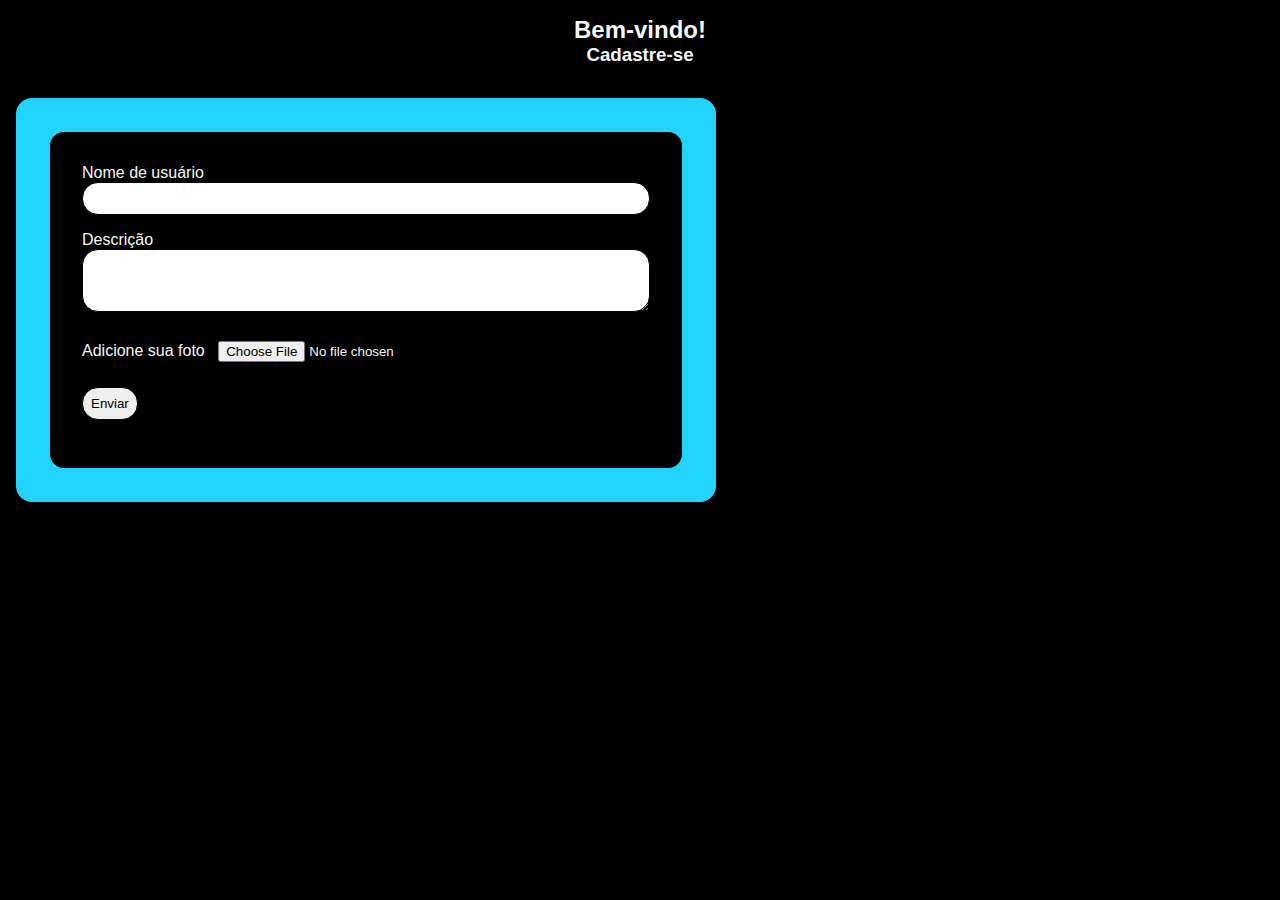
<file: index.html>
<!DOCTYPE html>
<html lang="pt-br">
<head>
    <meta charset="UTF-8">
    <meta http-equiv="X-UA-Compatible" content="IE=edge">
    <meta name="viewport" content="width=device-width, initial-scale=1.0">
    <link href="https://cdn.jsdelivr.net/npm/bootstrap@5.0.2/dist/css/bootstrap.min.css" rel="stylesheet" integrity="sha384-EVSTQN3/azprG1Anm3QDgpJLIm9Nao0Yz1ztcQTwFspd3yD65VohhpuuCOmLASjC" crossorigin="anonymous">
    <script src="https://cdn.jsdelivr.net/npm/bootstrap@5.0.2/dist/js/bootstrap.bundle.min.js" integrity="sha384-MrcW6ZMFYlzcLA8Nl+NtUVF0sA7MsXsP1UyJoMp4YLEuNSfAP+JcXn/tWtIaxVXM" crossorigin="anonymous"></script>
    <link rel="stylesheet" href="styleform.css">
    <title>Exercicio Bootstrap</title>
  
</head>
<body>
    <div class="inicio">
        <h2>Bem-vindo!</h2>
        <h3>Cadastre-se</h3>
    </div>
    <div class="container">
        <div class="caixa-form">
            <form class="form" action="" method="post" id="formulario">
                <div class="mb-3">
                    <label for="nome" class="form-label">Nome de usuário</label>
                    <input type="text" id="nome" class="form-control">
                </div>
                <div class="mb-3">
                    <label for="descricao" class="form-label">Descrição</label>
                    <textarea id="descricao" class="form-control" rows="3"></textarea>
                </div>
                <div class="mb-3">
                    <label for="foto" class="form-label">Adicione sua foto</label>
                    <input type="file" id="foto" class="form-control">
                </div>
                <button type="submit" class="btn btn-primary">Enviar</button>
            </form>
        </div>
    </div>
    <script>
         document.getElementById('formulario').addEventListener('submit', function(event) {
            event.preventDefault(); //desativa o envio padrão do formulário

            const nome = document.getElementById('nome').value;
            const descricao = document.getElementById('descricao').value;
            const fotoInput = document.getElementById('foto');

            //Armazena os dados no sessionStorage
            sessionStorage.setItem('nome', nome);
            sessionStorage.setItem('descricao', descricao);

            if (fotoInput.files.length > 0) {
                const file = fotoInput.files[0]; //Obtem o primeiro arquivo que foi selecionado.
                const reader = new FileReader();

                reader.onload = function(e) {
                    // Armazena a imagem no sessionStorage
                    sessionStorage.setItem('foto', e.target.result);
                    // Redireciona para a página de resultados
                    window.location.href = 'result.html';
                };

                reader.onerror = function(error) {
                    console.error('Erro ao ler o arquivo:', error);
                };

                reader.readAsDataURL(file);//lê o arquivo e o converte como uma url de dados (representa uma string com o conteúdo)
            } else {
                // Redireciona para a página de resultados sem imagem
                window.location.href = 'result.html';
            }
        });
    </script>
</body>
</html>
</file>
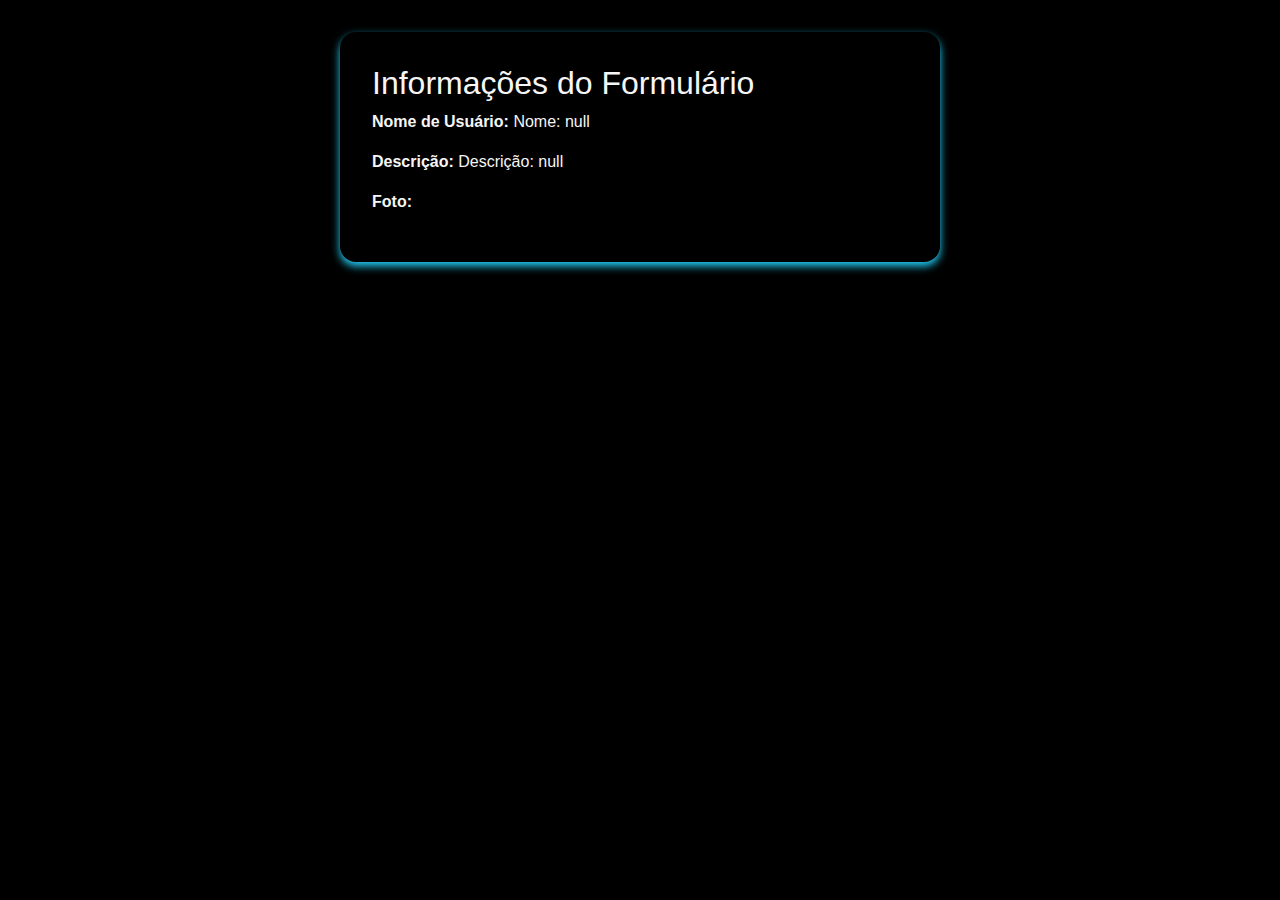
<file: result.html>
<!DOCTYPE html>
<html lang="pt-br">
<head>
    <meta charset="UTF-8">
    <meta http-equiv="X-UA-Compatible" content="IE=edge">
    <meta name="viewport" content="width=device-width, initial-scale=1.0">
    <link href="https://cdn.jsdelivr.net/npm/bootstrap@5.0.2/dist/css/bootstrap.min.css" rel="stylesheet">
    <title>Resultado</title>
    <style>
        body {
            background-color: #000000;
            color: #F6F6F6;
            margin: 0;
            padding: 2rem;
            font-family: 'Montserrat', sans-serif;
        }
        .result-container {
            background-color: #000000;
            border-radius: 1rem;
            border-color: #22D4FD;
            padding: 2rem;
            box-shadow: 0 4px 8px #22D4FD;
            max-width: 600px;
            margin: 0 auto;
        }
        .result-image {
            max-width: 100%;
            height: auto;
        }
    </style>
</head>
<body>
    <div class="result-container">
        <h2>Informações do Formulário</h2>
        <p><strong>Nome de Usuário:</strong> <span id="result-nome"></span></p>
        <p><strong>Descrição:</strong> <span id="result-descricao"></span></p>
        <p><strong>Foto:</strong></p>
        <img id="result-foto" class="result-image" alt="Foto">
    </div>
    <script>
        document.addEventListener('DOMContentLoaded', function() {
            // Recupera os dados do sessionStorage
            const nome = sessionStorage.getItem('nome');
            const descricao = sessionStorage.getItem('descricao');
            const foto = sessionStorage.getItem('foto');

            // Exibe os dados na página
            document.getElementById('result-nome').textContent = `Nome: ${nome}`;
            document.getElementById('result-descricao').textContent = `Descrição: ${descricao}`;

            if (foto) {
                // Define o src da imagem com a URL armazenada
                document.getElementById('result-foto').src = foto;
            } else {
                // Oculta a imagem se não houver
                document.getElementById('result-foto').style.display = 'none';
            }

            // Limpa os dados do sessionStorage
            sessionStorage.removeItem('nome');
            sessionStorage.removeItem('descricao');
            sessionStorage.removeItem('foto');
        });
    </script>
    </script>
</body>
</html>
</file>
<file: styleform.css>
:root {
    --cor-primaria: #000000;
    --cor-secundaria: #F6F6F6;
    --cor-terciaria: #22D4FD;
    --cor-hover: #272727;

    --fonte-primaria: 'Krona One', sans-serif;
    --fonte-secundaria: 'Montserrat', sans-serif;
}
* {
    margin: 0;
    padding: 0;
    box-sizing: border-box;
}

body {
    background-color: var(--cor-primaria);
    color: var(--cor-secundaria);
    margin: 0;
    padding: 1rem;
    font-family: var(--fonte-secundaria);
}

.inicio {
    text-align: center;
    margin-bottom: 2rem;
}

.caixa-form {
    background-color: var(--cor-terciaria);
    border-radius: 1rem;
    padding: 2rem;
    box-shadow: 0 4px 8px rgba(0, 0, 0, 0.1);
}

.form {
    border: 2px solid var(--cor-terciaria);
    border-radius: 1rem;
    padding: 2rem;
    background-color: var(--cor-primaria);
}

input[type="text"], input[type="file"], textarea, button[type="submit"] {
    border-radius: 1rem;
    margin-bottom: 1rem;
    padding: 0.5rem;
    border: 1px solid var(--cor-primaria);
    transition: all 0.2s ease;
}

input[type="text"], textarea {
    width: 100%;
}

input[type="file"], button[type="submit"] {
    width: auto;
}

input[type="text"]:focus, textarea:focus, input[type="file"]:hover, button[type="submit"]:hover {
    border-color: var(--cor-terciaria);
    background-color: var(--cor-primaria);
    color: var(--cor-secundaria);
}


@media (min-width: 768px) { 
    .caixa-form {
        max-width: 600px;
    }
}

@media (min-width: 992px) { 
    .caixa-form {
        max-width: 700px;
    }
}

@media (max-width: 576px) { 
    .inicio {
        margin-left: 0;
    }

    .form {
        font-size: 0.9rem;
    }
}
</file>
